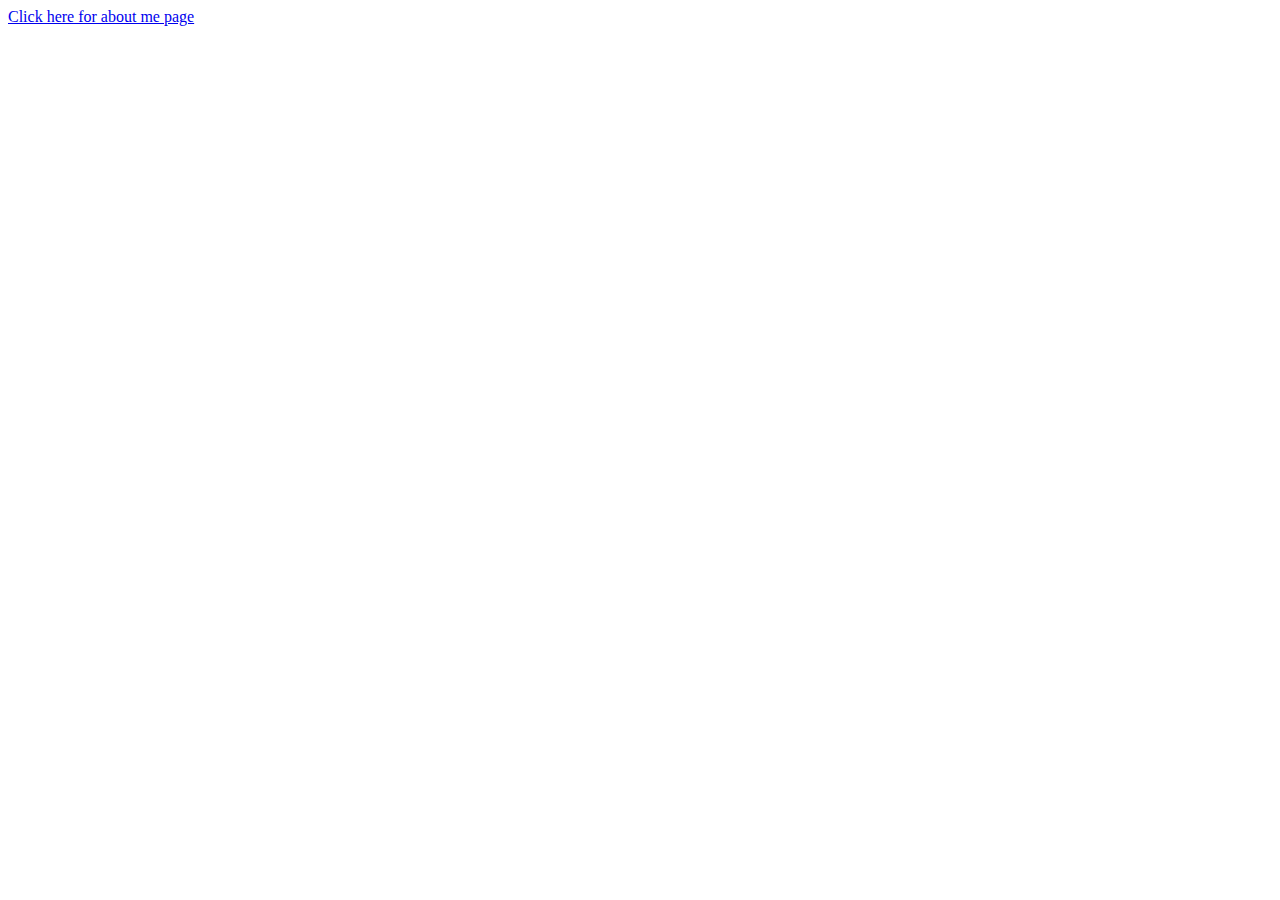
<file: index.html>
<!DOCTYPE html>
<html lang="en">
<head>
    <meta charset="UTF-8">

    <title>Document</title>
</head>
<body>
    
    <a href="aboutme.html">Click here for about me page</a>
    
</body>
</html>
</file>
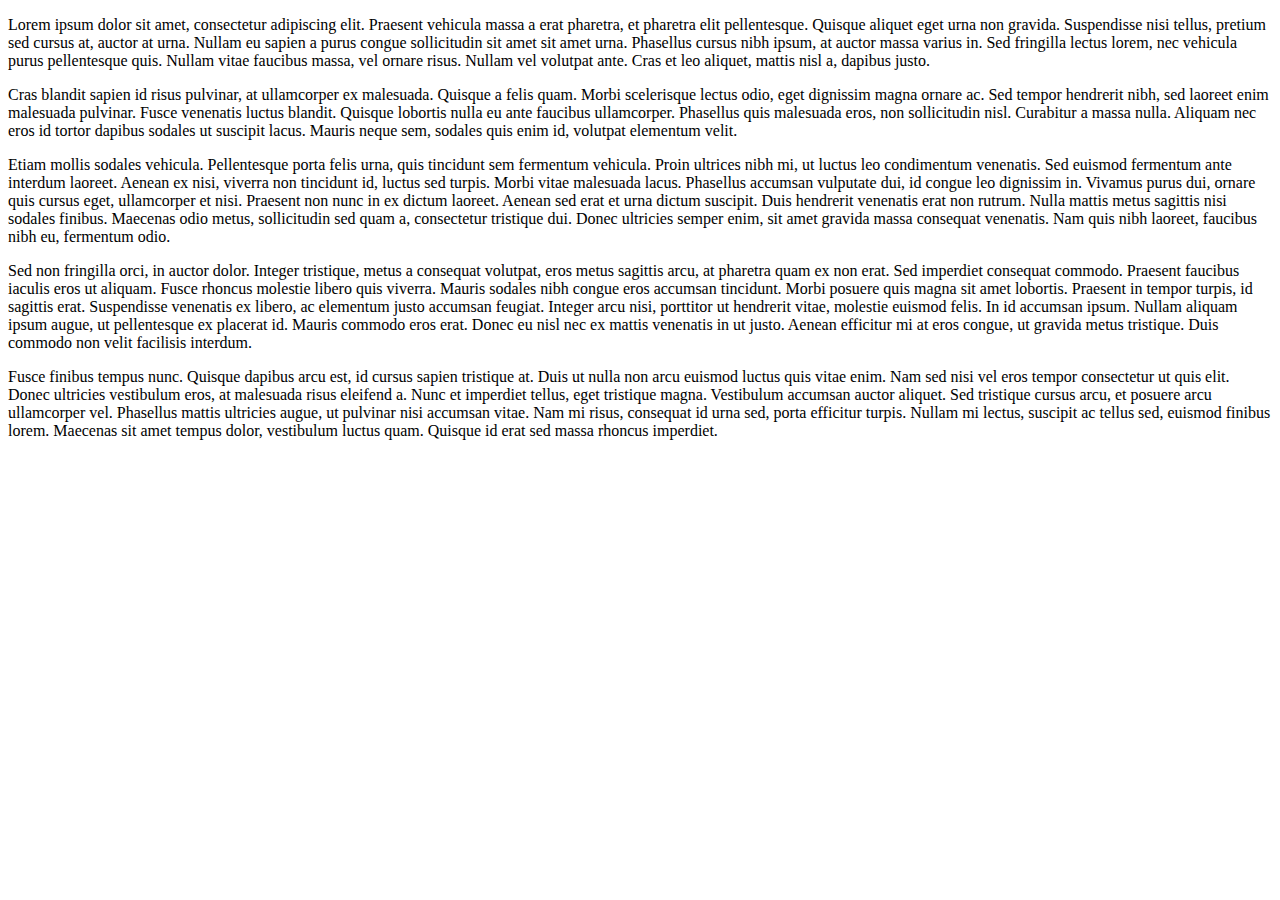
<file: CSS/semantic_html/index.html>
<!DOCTYPE html>
<html lang="en">
<head>
    <meta charset="UTF-8">
    <meta name="viewport" content="width=device-width, initial-scale=1.0">
    <title>Document</title>
</head>
<body>
    
    <p> Lorem ipsum dolor sit amet, consectetur adipiscing elit.
        Praesent vehicula massa a erat pharetra, et pharetra elit pellentesque.
        Quisque aliquet eget urna non gravida. 
        Suspendisse nisi tellus, pretium sed cursus at, auctor at urna. 
        Nullam eu sapien a purus congue sollicitudin sit amet sit amet urna. 
        Phasellus cursus nibh ipsum, at auctor massa varius in. 
        Sed fringilla lectus lorem, nec vehicula purus pellentesque quis. 
        Nullam vitae faucibus massa, vel ornare risus. Nullam vel volutpat ante. 
        Cras et leo aliquet, mattis nisl a, dapibus justo.</p>

        <p>
            Cras blandit sapien id risus pulvinar, at ullamcorper ex malesuada. 
            Quisque a felis quam. Morbi scelerisque lectus odio, 
            eget dignissim magna ornare ac. Sed tempor hendrerit nibh, 
            sed laoreet enim malesuada pulvinar. Fusce venenatis luctus blandit. 
            Quisque lobortis nulla eu ante faucibus ullamcorper. 
            Phasellus quis malesuada eros, non sollicitudin nisl. 
            Curabitur a massa nulla. Aliquam nec eros id tortor dapibus sodales ut 
            suscipit lacus. Mauris neque sem, sodales quis enim id, volutpat elementum 
            velit.
        </p>

        <p>
            Etiam mollis sodales vehicula. 
            Pellentesque porta felis urna, quis tincidunt sem fermentum vehicula. 
            Proin ultrices nibh mi, ut luctus leo condimentum venenatis. 
            Sed euismod fermentum ante interdum laoreet. 
            Aenean ex nisi, viverra non tincidunt id, luctus sed turpis. 
            Morbi vitae malesuada lacus. Phasellus accumsan vulputate dui, 
            id congue leo dignissim in. Vivamus purus dui, ornare quis cursus eget, 
            ullamcorper et nisi. Praesent non nunc in ex dictum laoreet. 
            Aenean sed erat et urna dictum suscipit. Duis hendrerit venenatis 
            erat non rutrum. Nulla mattis metus sagittis nisi sodales finibus. 
            Maecenas odio metus, sollicitudin sed quam a, consectetur tristique dui. 
            Donec ultricies semper enim, sit amet gravida massa consequat venenatis. 
            Nam quis nibh laoreet, faucibus nibh eu, fermentum odio.
        </p>

        <p>
            Sed non fringilla orci, in auctor dolor. 
            Integer tristique, metus a consequat volutpat, 
            eros metus sagittis arcu, at pharetra quam ex non erat. 
            Sed imperdiet consequat commodo. Praesent faucibus iaculis eros ut aliquam. 
            Fusce rhoncus molestie libero quis viverra. 
            Mauris sodales nibh congue eros accumsan tincidunt. 
            Morbi posuere quis magna sit amet lobortis. 
            Praesent in tempor turpis, id sagittis erat. 
            Suspendisse venenatis ex libero, ac elementum justo accumsan feugiat. 
            Integer arcu nisi, porttitor ut hendrerit vitae, molestie euismod felis. 
            In id accumsan ipsum. Nullam aliquam ipsum augue, 
            ut pellentesque ex placerat id. Mauris commodo eros erat. 
            Donec eu nisl nec ex mattis venenatis in ut justo. 
            Aenean efficitur mi at eros congue, ut gravida metus tristique. 
            Duis commodo non velit facilisis interdum.
        </p>

        <p>
            Fusce finibus tempus nunc. Quisque dapibus arcu est, 
            id cursus sapien tristique at. Duis ut nulla non arcu euismod luctus 
            quis vitae enim. Nam sed nisi vel eros tempor consectetur ut quis elit. 
            Donec ultricies vestibulum eros, at malesuada risus eleifend a. Nunc et 
            imperdiet tellus, eget tristique magna. Vestibulum accumsan auctor aliquet. 
            Sed tristique cursus arcu, et posuere arcu ullamcorper vel. 
            Phasellus mattis ultricies augue, ut pulvinar nisi accumsan vitae. 
            Nam mi risus, consequat id urna sed, porta efficitur turpis. 
            Nullam mi lectus, suscipit ac tellus sed, euismod finibus lorem. 
            Maecenas sit amet tempus dolor, vestibulum luctus quam. 
            Quisque id erat sed massa rhoncus imperdiet.
        </p>


</body>
</html>
</file>
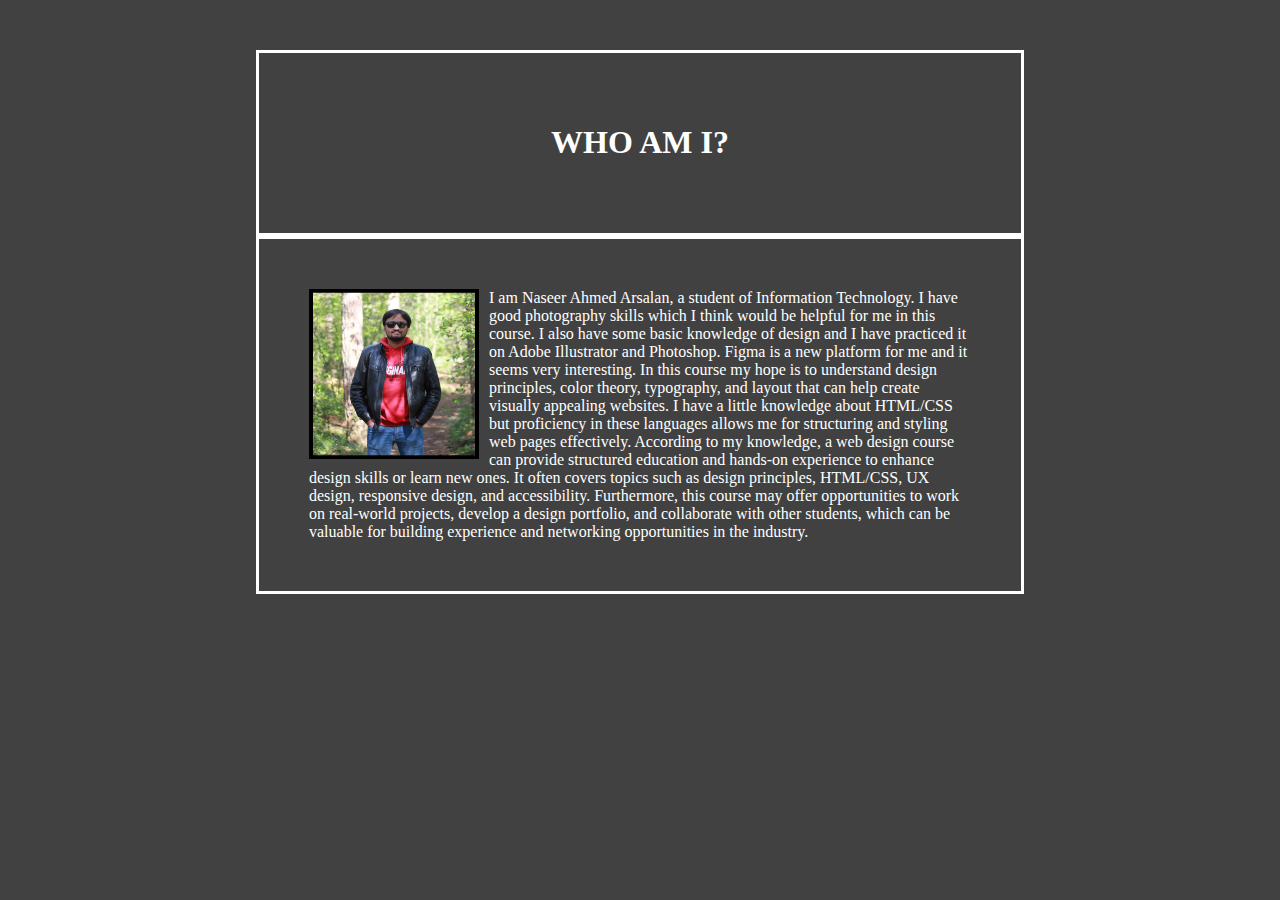
<file: aboutme.html>
<!DOCTYPE html>
<html lang="en">


<head>
    <meta charset="UTF-8">
    <meta name="viewport" content="width=device-width, initial-scale=1.0">
    <title>Document</title>

    <link rel="stylesheet" href="CSS/style.css"/>

</head>
<body>

    <div class="center">
    <h1>WHO AM I?</h1>
    </div>

    <div class="clearfix">
    <img class="img1" src="IMG6.png"  width="170" height="170">
    I am Naseer Ahmed Arsalan, a student of Information Technology. 
        I have good photography skills which I think would be helpful 
        for me in this course. I also have some basic knowledge of design 
        and I have practiced it on Adobe Illustrator and Photoshop. 
        Figma is a new platform for me and it seems very interesting.
        In this course my hope is to understand design principles, 
        color theory, typography, and layout that can help create visually 
        appealing websites. I have a little knowledge about HTML/CSS but proficiency 
        in these languages allows me for structuring and styling web pages effectively.
        According to my knowledge, a web design course can provide structured 
        education and hands-on experience to enhance design skills or learn new ones.
        It often covers topics such as design principles, HTML/CSS, UX design,
        responsive design, and accessibility. Furthermore, this course may offer 
        opportunities to work on real-world projects, develop a design portfolio, 
        and collaborate with other students, which can be valuable for building experience 
        and networking opportunities in the industry.
    </div>

    
</body>
</html>
</file>
<file: CSS/style.css>
div{
    border: 3px solid white;
    padding: 50px;
    color: white;
    
}

.img1 {
    float: left;
    margin-right: 10px;
}

.center {
    text-align: center;
    color: white;
}
.clearfix::after {
    content: "";
    clear: both;
    display: table;
}

body {
    background-color: rgb(65, 65, 65);
    margin: 50px;
    margin-left: 20%;
    margin-right: 20%;
    
}
</file>
